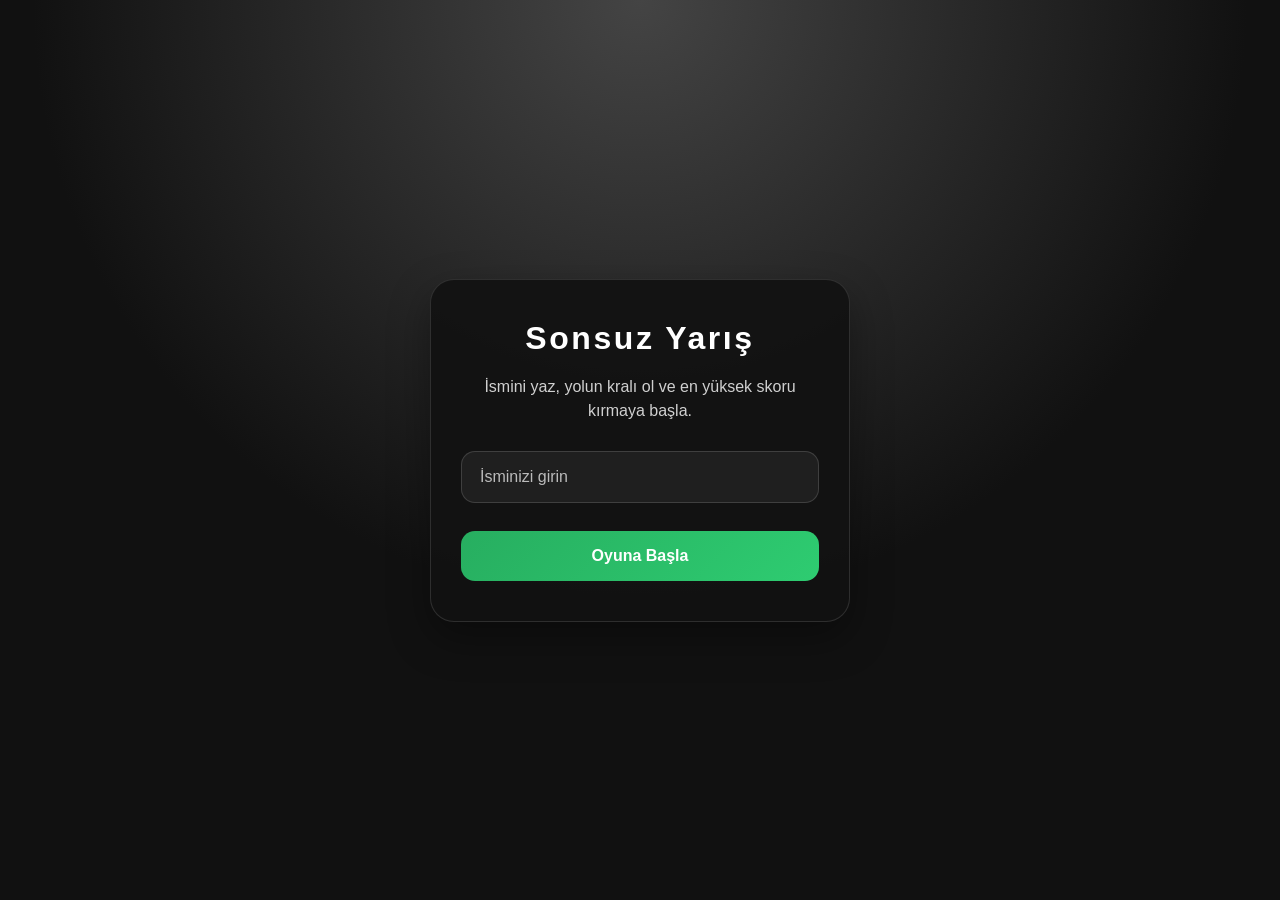
<file: templates/index.html>
<!DOCTYPE html>
<html lang="tr">
<head>
    <meta charset="UTF-8">
    <meta name="viewport" content="width=device-width, initial-scale=1.0">
    <title>Sonsuz Yarış - Giriş</title>
    <style>
        * {
            box-sizing: border-box;
        }

        body {
            margin: 0;
            min-height: 100vh;
            display: flex;
            justify-content: center;
            align-items: center;
            background: radial-gradient(circle at top, #444 0%, #111 55%);
            color: #fff;
            font-family: 'Segoe UI', Tahoma, Geneva, Verdana, sans-serif;
            overflow: hidden;
        }

        .page-shell {
            position: relative;
            z-index: 10;
            width: min(420px, calc(100vw - 32px));
            padding: 40px 30px;
            background: rgba(18, 18, 18, 0.95);
            border: 1px solid rgba(255, 255, 255, 0.12);
            border-radius: 24px;
            box-shadow: 0 16px 40px rgba(0, 0, 0, 0.35);
            text-align: center;
        }

        .page-shell h1 {
            margin: 0 0 18px;
            font-size: clamp(2rem, 2.5vw, 3rem);
            letter-spacing: 0.08em;
        }

        .page-shell p {
            margin: 0 0 28px;
            color: #d0d0d0;
            line-height: 1.5;
        }

        .input-group {
            display: flex;
            flex-direction: column;
            gap: 14px;
            margin-bottom: 28px;
        }

        #user-name {
            width: 100%;
            padding: 16px 18px;
            border-radius: 14px;
            border: 1px solid rgba(255, 255, 255, 0.14);
            background: rgba(255, 255, 255, 0.06);
            color: #fff;
            font-size: 1rem;
            outline: none;
        }

        #user-name::placeholder {
            color: #bbb;
        }

        #start-btn {
            width: 100%;
            padding: 16px 20px;
            border: none;
            border-radius: 14px;
            background: linear-gradient(135deg, #27ae60, #2ecc71);
            color: white;
            font-size: 1rem;
            font-weight: 600;
            cursor: pointer;
            transition: transform 0.2s ease, box-shadow 0.2s ease;
        }

        #start-btn:hover {
            transform: translateY(-2px);
            box-shadow: 0 16px 30px rgba(46, 204, 113, 0.22);
        }

        /* --- DEKORATİF ARAÇLAR --- */
        .decor-car {
            position: absolute;
            width: 90px;
            height: 50px;
            background-image: url('{{ url_for('static', filename='assets/car.png') }}');
            background-size: contain;
            background-repeat: no-repeat;
            background-position: center;
            opacity: 0.65;
            pointer-events: none;
            z-index: 1;
        }

        /* Boyut Varyasyonları */
        .decor-car.small { width: 60px; height: 35px; opacity: 0.45; }
        .decor-car.big { width: 120px; height: 70px; opacity: 0.75; }

        /* Renk Varyasyonları (Hue-Rotate ile Renk Değişimi) */
        .decor-car.red    { filter: drop-shadow(0 8px 12px rgba(0,0,0,0.3)) hue-rotate(0deg); }
        .decor-car.blue   { filter: drop-shadow(0 8px 12px rgba(0,0,0,0.3)) hue-rotate(140deg); }
        .decor-car.purple { filter: drop-shadow(0 8px 12px rgba(0,0,0,0.3)) hue-rotate(220deg); }
        .decor-car.yellow { filter: drop-shadow(0 8px 12px rgba(0,0,0,0.3)) hue-rotate(50deg); }
        .decor-car.orange { filter: drop-shadow(0 8px 12px rgba(0,0,0,0.3)) hue-rotate(25deg); }
        .decor-car.cyan   { filter: drop-shadow(0 8px 12px rgba(0,0,0,0.3)) hue-rotate(100deg); }

        /* Konumlandırmalar ve Dönüş Açıları */
        .decor-car.c1 { top: 8%;  left: 5%;   transform: rotate(-15deg); }
        .decor-car.c2 { top: 22%; right: 7%;  transform: rotate(12deg); }
        .decor-car.c3 { top: 50%; left: 8%;   transform: rotate(-45deg); }
        .decor-car.c4 { top: 45%; right: 4%;  transform: rotate(35deg); }
        .decor-car.c5 { bottom: 22%; left: 14%; transform: rotate(25deg); }
        .decor-car.c6 { bottom: 8%;  right: 12%; transform: rotate(-20deg); }
        .decor-car.c7 { top: 78%;  left: 4%;   transform: rotate(60deg); }
        .decor-car.c8 { top: 5%;   right: 25%; transform: rotate(-5deg); }
    </style>
</head>
<body>
    <div class="page-shell">
        <h1>Sonsuz Yarış</h1>
        <p>İsmini yaz, yolun kralı ol ve en yüksek skoru kırmaya başla.</p>

        <div class="input-group">
            <input type="text" id="user-name" placeholder="İsminizi girin">
        </div>

        <button id="start-btn">Oyuna Başla</button>
    </div>

    <div class="decor-car c1 big red"></div>
    <div class="decor-car c2 small blue"></div>
    <div class="decor-car c3 purple"></div>
    <div class="decor-car c4 big yellow"></div>
    <div class="decor-car c5 orange"></div>
    <div class="decor-car c6 small cyan"></div>
    <div class="decor-car c7 small red"></div>
    <div class="decor-car c8 blue"></div>

    <script>
        function startGame() {
            const name = document.getElementById('user-name').value || '';
            if (name) localStorage.setItem('playerName', name);

            fetch('/start_game', {
                method: 'POST',
                headers: { 'Content-Type': 'application/json' },
                body: JSON.stringify({})
            })
            .then(response => response.json())
            .then(data => {
                if (data.redirect) {
                    window.location.href = data.redirect;
                }
            })
            .catch(err => console.error('Hata:', err));
        }

        document.getElementById('start-btn').addEventListener('click', startGame);
    </script>
</body>
</html>
</file>
